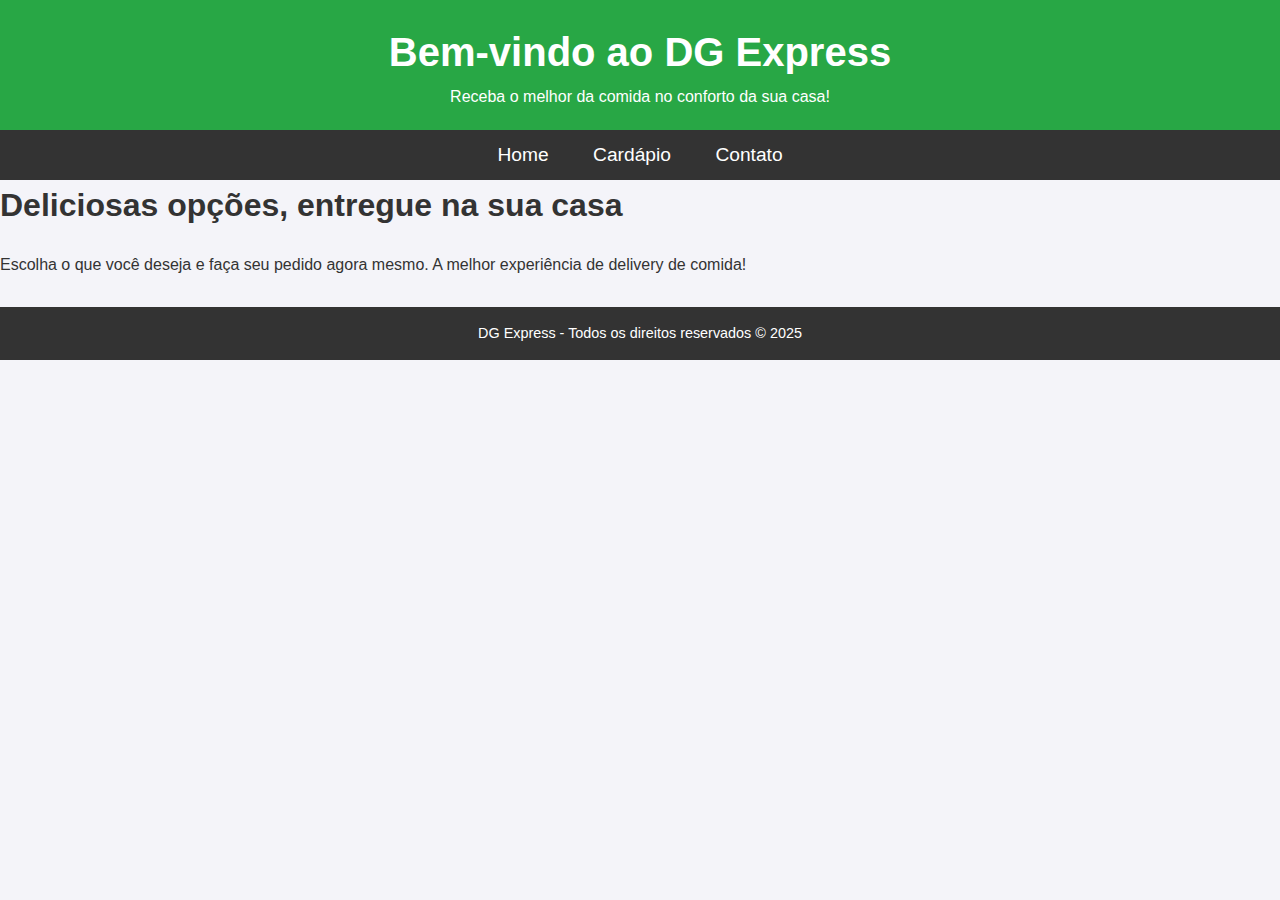
<file: index.html>
<!DOCTYPE html>
<html lang="pt-br">
<head>
    <meta charset="UTF-8">
    <meta name="viewport" content="width=device-width, initial-scale=1.0">
    <title>Home - DG Express</title>
    <link rel="stylesheet" href="./css/styles.css">
</head>
<body>

    <header>
        <h1>Bem-vindo ao DG Express</h1>
        <p>Receba o melhor da comida no conforto da sua casa!</p>
    </header>

    <nav>
        <a href="./index.html">Home</a>
        <a href="./cardapio.html">Cardápio</a>
        <a href="./contato.html">Contato</a>
    </nav>

    <section class="home">
        <div class="container">
            <h2>Deliciosas opções, entregue na sua casa</h2>
            <p>Escolha o que você deseja e faça seu pedido agora mesmo. A melhor experiência de delivery de comida!</p>
        </div>
    </section>

    <footer>
        <p>DG Express - Todos os direitos reservados &copy; 2025</p>
    </footer>

</body>
</html>
</file>
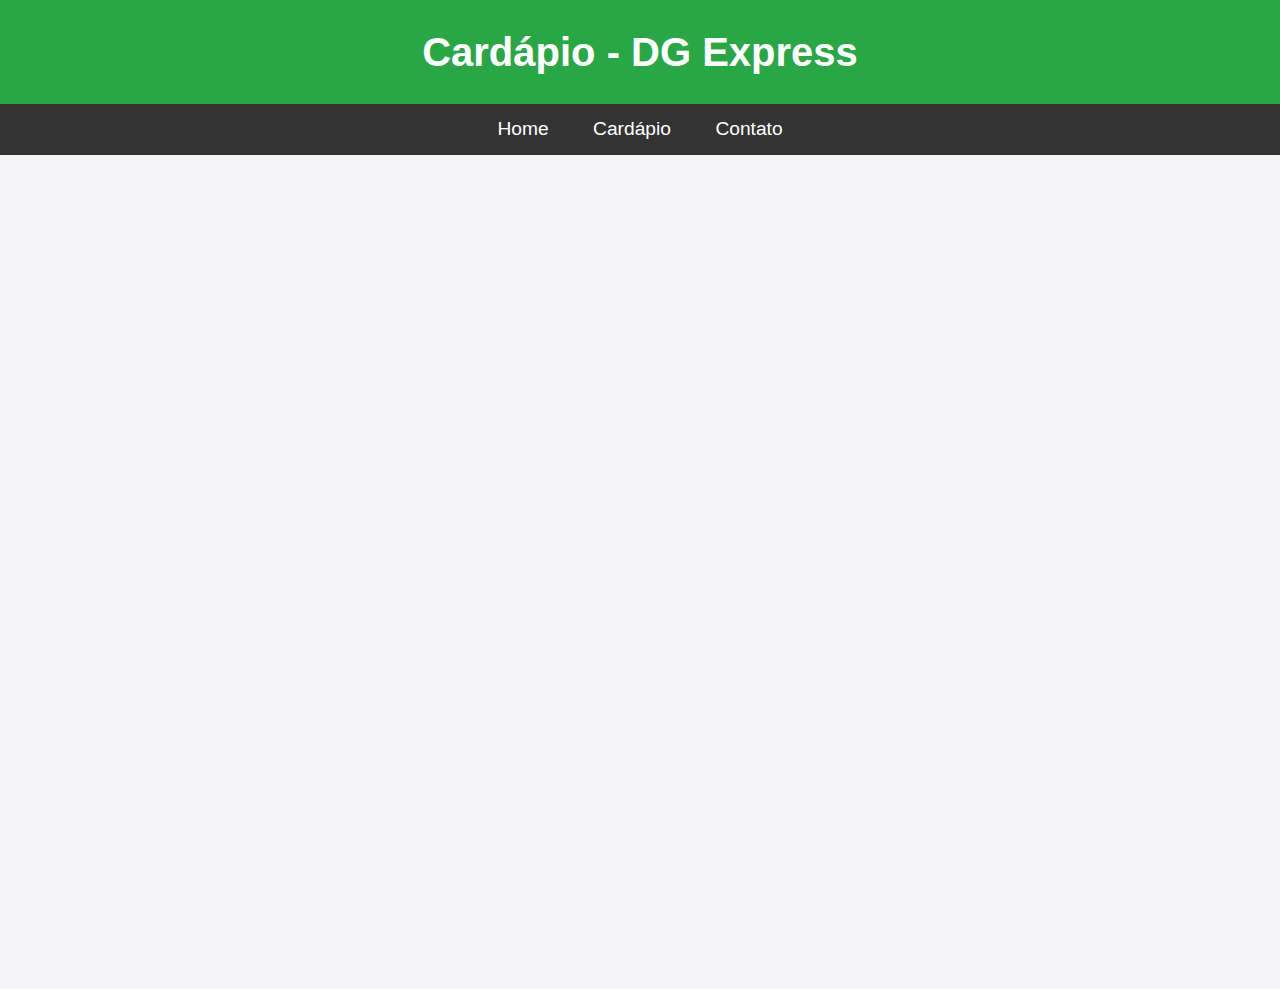
<file: cardapio.html>
<!DOCTYPE html>
<html lang="pt-br">
<head>
    <meta charset="UTF-8">
    <meta name="viewport" content="width=device-width, initial-scale=1.0">
    <title>Cardápio - DG Express</title>
    <link rel="stylesheet" href="./css/styles.css">
</head>
<body>

    <header>
        <h1>Cardápio - DG Express</h1>
    </header>

    <nav>
        <a href="./index.html">Home</a>
        <a href="./cardapio.html">Cardápio</a>
        <a href="./contato.html">Contato</a>
    </nav>

    <section id="cardapio">
        <h2>Nosso Cardápio</h2>
        <div class="item">
            <img src="./img/pizza marguerita.jpg" alt="Pizza Margherita">
            <h3>Pizza Margherita</h3>
            <p>Uma deliciosa pizza com molho de tomate, mussarela e manjericão fresco.</p>
            <p>R$ 30,00</p>
            <button class="add-to-cart" data-name="Pizza Margherita" data-price="30.00">Adicionar ao Carrinho</button>
        </div>
        <div class="item">
            <img src="./img/hamburguer gourmet.jpg" alt="Hambúrguer Gourmet">
            <h3>Hambúrguer Gourmet</h3>
            <p>Hambúrguer artesanal com carne suculenta, queijo cheddar e molhos especiais.</p>
            <p>R$ 25,00</p>
            <button class="add-to-cart" data-name="Hambúrguer Gourmet" data-price="25.00">Adicionar ao Carrinho</button>
        </div>
        <div class="item">
            <img src="./img/temaki.jpg" alt="Temaki">
            <h3>Temaki</h3>
            <p>Temaki de salmão fresco com arroz e algas crocantes.</p>
            <p>R$ 15,00</p>
            <button class="add-to-cart" data-name="Temaki" data-price="15.00">Adicionar ao Carrinho</button>
        </div>
        <a href="./carrinho.html" class="view-cart">Ver Carrinho</a>
    </section>
    <script src="./js/script.js"></script>

</body>
</html>
</file>
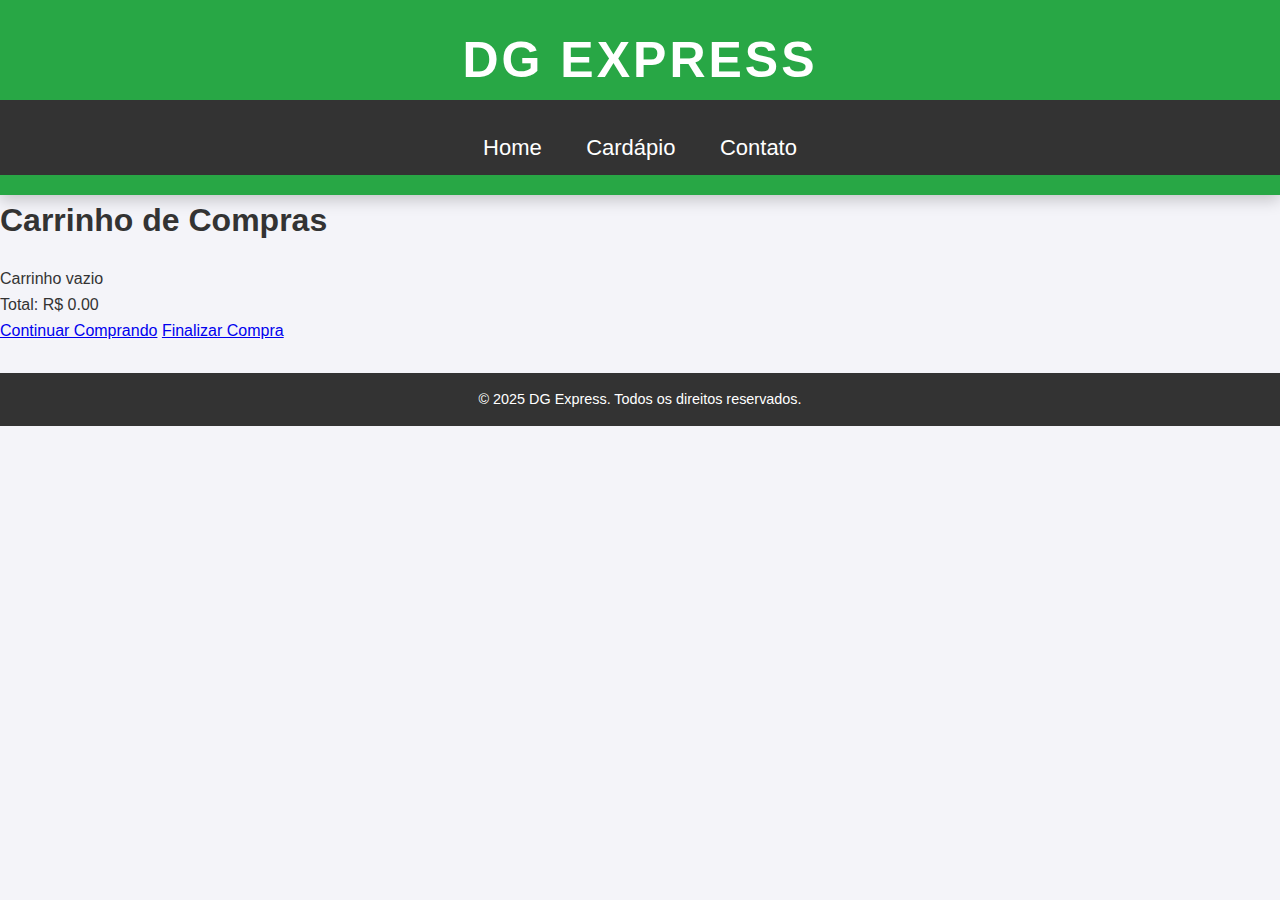
<file: carrinho.html>
<!DOCTYPE html>
<html lang="pt-br">

<head>
    <meta charset="UTF-8">
    <meta name="viewport" content="width=device-width, initial-scale=1.0">
    <meta http-equiv="X-UA-Compatible" content="ie=edge">
    <title>Carrinho de Compras</title>
    <link rel="stylesheet" href="./css/styles.css">
</head>

<body>
    <header>
        <div class="logo">
            <h1>DG Express</h1>
        </div>
        <nav>
            <ul>
                <li>
                <a href="./index.html">Home</a>
                <a href="./cardapio.html">Cardápio</a>
                <a href="./contato.html">Contato</a>
                </li>
            </ul>
        </nav>
    </header>

    <section id="carrinho">
        <h2>Carrinho de Compras</h2>
        <!-- Área onde os itens do carrinho serão exibidos -->
        <div id="cart-items"></div>

        <!-- Exibição do total -->
        <p id="cart-total">Total: R$ 0,00</p>

        <!-- Botões para continuar comprando ou finalizar a compra -->
        <div class="cart-actions">
            <a href="./index.html" class="btn">Continuar Comprando</a>
            <a href="./checkout.html" class="btn checkout-btn">Finalizar Compra</a>
        </div>
    </section>

    <footer>
        <p>&copy; 2025 DG Express. Todos os direitos reservados.</p>
    </footer>

    <!-- Script JavaScript para manipulação do carrinho -->
    <script src="./js/script.js"></script>
</body>

</html>
</file>
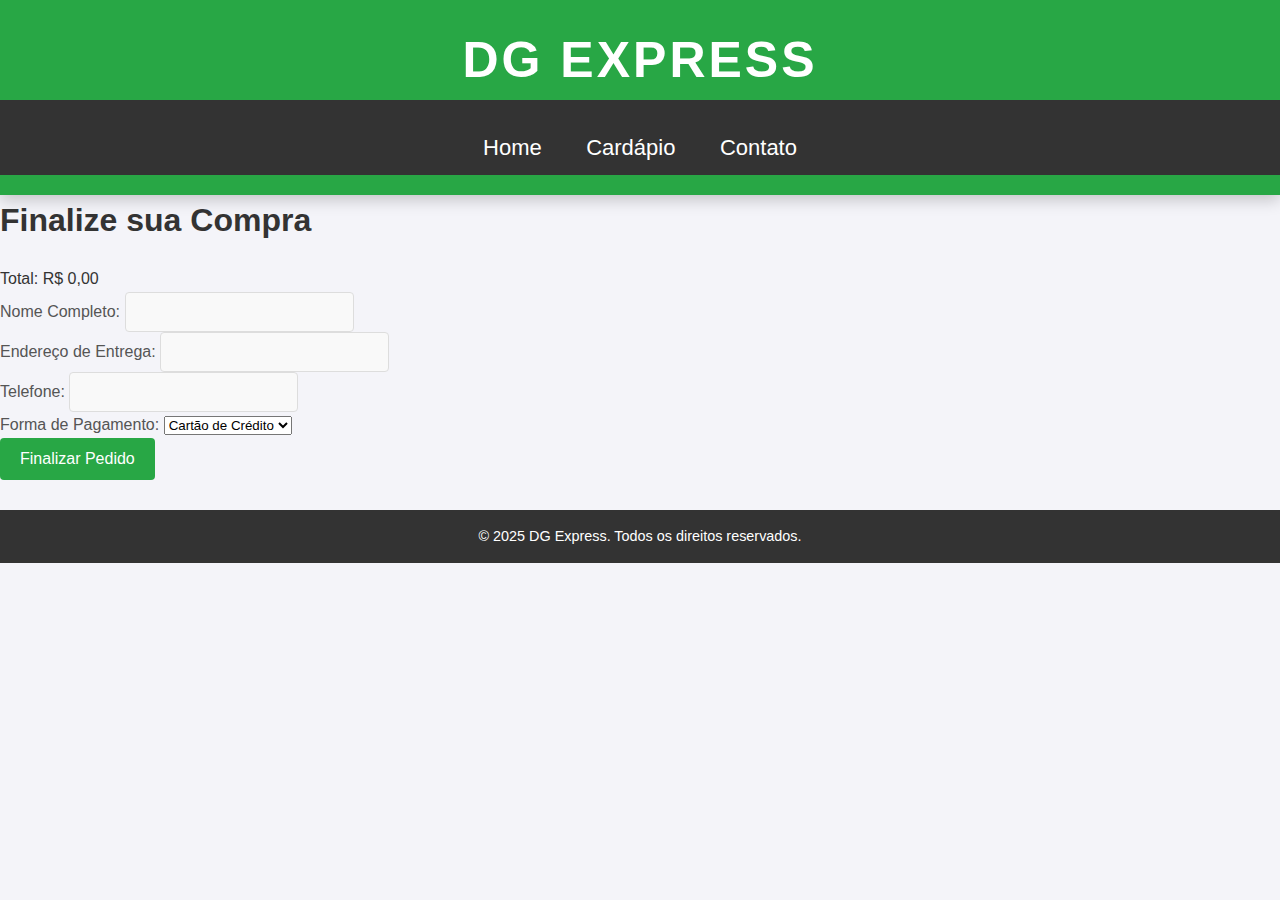
<file: checkout.html>
<!DOCTYPE html>
<html lang="pt-br">

<head>
    <meta charset="UTF-8">
    <meta name="viewport" content="width=device-width, initial-scale=1.0">
    <meta http-equiv="X-UA-Compatible" content="ie=edge">
    <title>Finalizar Compra</title>
    <link rel="stylesheet" href="./css/styles.css">
</head>

<body>
    <header>
        <div class="logo">
            <h1>DG Express</h1>
        </div>
        <nav>
            <ul>
                <li>
                <a href="./index.html">Home</a>
                <a href="./cardapio.html">Cardápio</a>
                <a href="./contato.html">Contato</a>
                </li>
            </ul>
        </nav>
    </header>

    <section id="checkout">
        <h2>Finalize sua Compra</h2>

        <!-- Exibe os itens do carrinho -->
        <div id="checkout-items">
            <!-- Os itens do carrinho serão exibidos aqui -->
        </div>

        <!-- Exibe o total -->
        <p id="checkout-total">Total: R$ 0,00</p>

        <!-- Formulário para dados de entrega -->
        <form id="checkout-form">
            <div class="form-group">
                <label for="name">Nome Completo:</label>
                <input type="text" id="name" name="name" required>
            </div>
            <div class="form-group">
                <label for="address">Endereço de Entrega:</label>
                <input type="text" id="address" name="address" required>
            </div>
            <div class="form-group">
                <label for="phone">Telefone:</label>
                <input type="text" id="phone" name="phone" required>
            </div>
            <div class="form-group">
                <label for="payment">Forma de Pagamento:</label>
                <select id="payment" name="payment" required>
                    <option value="credit-card">Cartão de Crédito</option>
                    <option value="debit-card">Cartão de Débito</option>
                    <option value="pix">PIX</option>
                </select>
            </div>
            <button type="submit" class="btn">Finalizar Pedido</button>
        </form>
    </section>

    <footer>
        <p>&copy; 2025 DG Express. Todos os direitos reservados.</p>
    </footer>

    <script src="./js/script.js"></script>
    <script src="./js/checkout.js"></script>
</body>

</html>
</file>
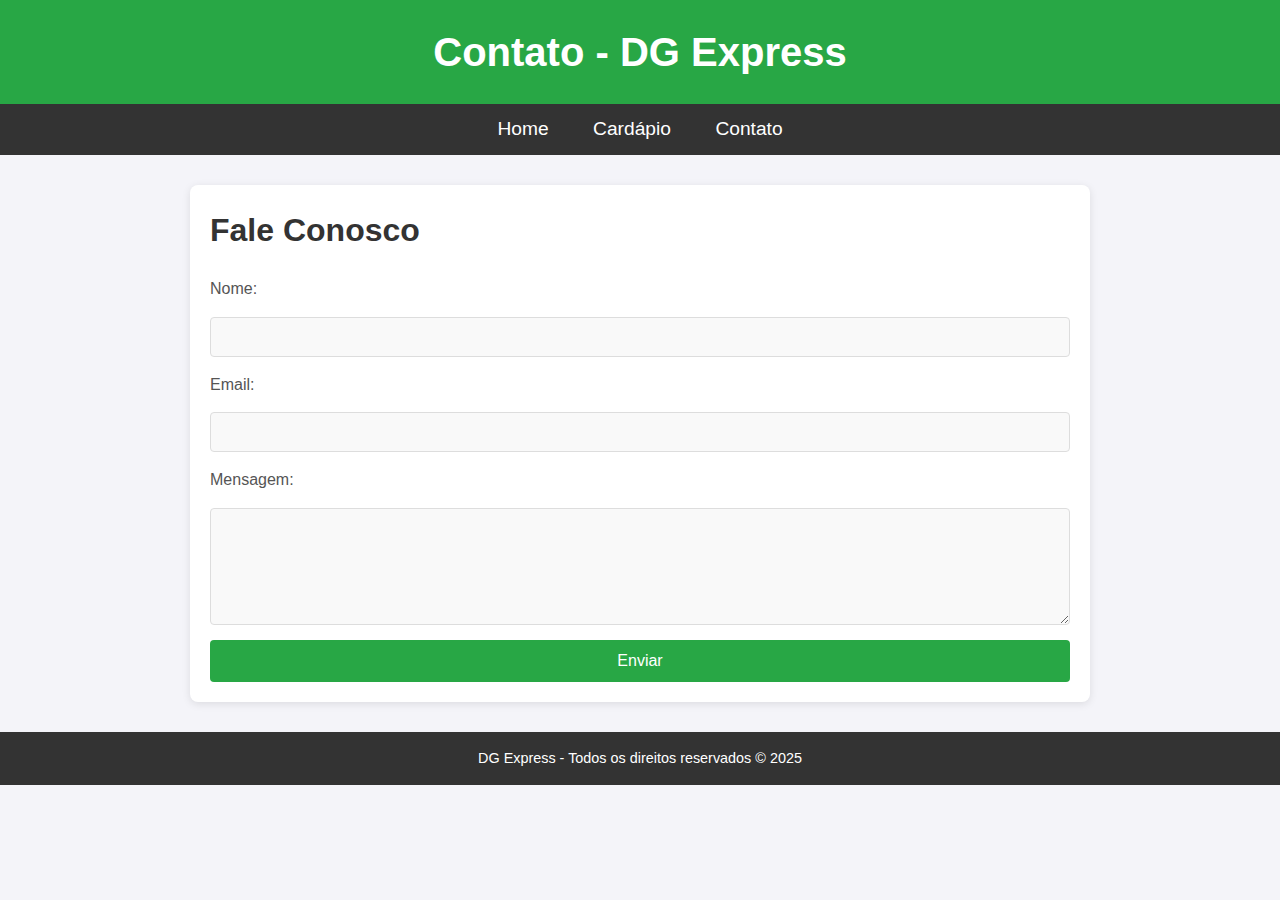
<file: contato.html>
<!DOCTYPE html>
<html lang="pt-br">
<head>
    <meta charset="UTF-8">
    <meta name="viewport" content="width=device-width, initial-scale=1.0">
    <title>Contato - DG Express</title>
    <link rel="stylesheet" href="./css/styles.css">
</head>
<body>

    <header>
        <h1>Contato - DG Express</h1>
    </header>

    <nav>
        <a href="./index.html">Home</a>
        <a href="./cardapio.html">Cardápio</a>
        <a href="./contato.html">Contato</a>
    </nav>
    <section id="contato" class="container">
        <h2>Fale Conosco</h2>
        <div class="formulario">
            <form action="#">
                <label for="nome">Nome:</label>
                <input type="text" id="nome" name="nome" required>

                <label for="email">Email:</label>
                <input type="email" id="email" name="email" required>

                <label for="mensagem">Mensagem:</label>
                <textarea id="mensagem" name="mensagem" rows="5" required></textarea>

                <button type="submit">Enviar</button>
            </form>
        </div>
    </section>

    <footer>
        <p>DG Express - Todos os direitos reservados &copy; 2025</p>
    </footer>

</body>
</html>
</file>
<file: css/styles.css>
/* Reset básico */
* {
    margin: 0;
    padding: 0;
    box-sizing: border-box;
}

body {
    font-family: 'Arial', sans-serif;
    background-color: #fff;
    color: #333;
    overflow-x: hidden;
    animation: fadeIn 1s forwards;
    font-size: 16px;
}

/* Animação de Fade-in */
@keyframes fadeIn {
    0% {
        opacity: 0;
    }
    100% {
        opacity: 1;
    }
}

/* Cabeçalho */
header {
    background-color: #ff6f00; /* Laranja vibrante */
    color: #fff;
    padding: 40px 50px;
    text-align: center;
    box-shadow: 0 5px 15px rgba(0, 0, 0, 0.2);
}

header .logo h1 {
    font-size: 50px;
    font-weight: bold;
    letter-spacing: 3px;
    text-transform: uppercase;
    margin: 0;
    color: #fff;
}

header nav ul {
    list-style: none;
    padding: 0;
    margin-top: 20px;
    display: flex;
    justify-content: center;
    gap: 40px;
}

header nav ul li {
    display: inline-block;
}

header nav ul li a {
    color: #fff;
    text-decoration: none;
    font-size: 22px;
    font-weight: 500;
    position: relative;
    transition: color 0.3s ease, transform 0.3s ease;
}

header nav ul li a:hover {
    color: #ffcc00; /* Amarelo forte */
    transform: scale(1.1);
}

header nav ul li a::after {
    content: "";
    position: absolute;
    bottom: -5px;
    left: 0;
    width: 100%;
    height: 2px;
    background-color: #ffcc00;
    transform: scaleX(0);
    transition: transform 0.3s ease-in-out;
}

header h1:hover::after {
    transform: scaleX(1);
}

/* Seção do Cardápio */
#cardapio {
    padding: 60px 20px;
    max-width: 1200px;
    margin: 0 auto;
    text-align: center;
    opacity: 0;
    animation: fadeInUp 1.5s ease-out forwards;
}

@keyframes fadeInUp {
    0% {
        opacity: 0;
        transform: translateY(20px);
    }
    100% {
        opacity: 1;
        transform: translateY(0);
    }
}

#cardapio h2 {
    font-size: 100px;
    margin-bottom: 20px;
    color: #ff6f00;
    font-weight: bold;
    text-transform: uppercase;
}

#cardapio p {
    font-size: 20px;
    color: #777;
    margin-bottom: 40px;
    line-height: 1.6;
    font-weight: 300;
}

/* Flexbox para os itens do cardápio */
section#cardapio {
    display: flex;
    flex-wrap: wrap;
    justify-content: space-between;
    gap: 30px;
    padding: 0 20px;
}

div.item {
    background-color: #fff;
    border-radius: 12px;
    overflow: hidden;
    box-shadow: 0 10px 30px rgba(0, 0, 0, 0.1);
    transition: transform 0.3s ease, box-shadow 0.3s ease, filter 0.3s ease;
    cursor: pointer;
    flex: 1 1 calc(33.33% - 30px);
    max-width: calc(33.33% - 30px);
    position: relative;
    transition: transform 0.3s ease-in-out;
}

div.item:hover {
    transform: scale(1.05);
    box-shadow: 0 15px 40px rgba(0, 0, 0, 0.2);
    filter: brightness(1.1);
}

div.item img {
    width: 100%;
    height: 250px;
    object-fit: cover;
    object-position: center;
    transition: transform 0.3s ease;
}

div.item:hover img {
    transform: scale(1.1); /* Aumentar imagem no hover */
}

div.item .content {
    padding: 25px;
    text-align: center;
}

div.item h3 {
    font-size: 26px;
    margin-bottom: 10px;
    color: #333;
    font-weight: 600;
}

div.item p {
    font-size: 16px;
    color: #555;
    margin-bottom: 15px;
}

div.item .price {
    font-size: 24px;
    font-weight: bold;
    color: #ff6f00; /* Laranja vibrante */
    margin-bottom: 15px;
}

div.item .add-to-cart {
    background-color: #ffcc00; /* Amarelo */
    color: #333;
    padding: 12px 30px;
    border: none;
    border-radius: 5px;
    font-size: 18px;
    cursor: pointer;
    transition: background-color 0.3s ease, transform 0.3s ease;
}

div.item .add-to-cart:hover {
    background-color: #ff6f00;
    color: #fff;
    transform: scale(1.05);
}

/* Rodapé */
footer {
    text-align: center;
    padding: 40px 20px;
    background-color: #2d2d2d;
    color: #fff;
    margin-top: 40px;
    font-size: 16px;
}

/* Responsividade */
@media (max-width: 1024px) {
    div.item {
        flex: 1 1 calc(50% - 30px); /* Em telas médias, os itens ocupam 50% da largura */
        max-width: calc(50% - 30px);
    }
}

@media (max-width: 768px) {
    div.item {
        flex: 1 1 calc(100% - 30px); /* Em telas menores, os itens ocupam 100% da largura */
        max-width: calc(100% - 30px);
    }
}

/* Botões de adicionar ao carrinho */
div.item .add-to-cart {
    background: linear-gradient(135deg, #ffcc00, #ff6f00); /* Gradiente de Amarelo para Laranja */
    color: #fff;
    padding: 15px 40px;
    border: none;
    border-radius: 50px; /* Bordas arredondadas para um visual mais suave */
    font-size: 18px;
    font-weight: bold;
    cursor: pointer;
    text-transform: uppercase;
    letter-spacing: 1px;
    box-shadow: 0 4px 8px rgba(0, 0, 0, 0.1); /* Sombra suave para dar profundidade */
    transition: all 0.3s ease; /* Transição suave */
}

/* Efeito de Hover nos Botões */
div.item .add-to-cart:hover {
    background: linear-gradient(135deg, #ff6f00, #ffcc00); /* Inversão do gradiente no hover */
    transform: scale(1.1); /* Aumenta o tamanho no hover */
    box-shadow: 0 8px 16px rgba(0, 0, 0, 0.2); /* Sombra mais forte */
    color: #333; /* Muda a cor do texto para um tom mais escuro */
}

/* Efeito de Focus no Botão */
div.item .add-to-cart:focus {
    outline: none; /* Remove a borda padrão do foco */
    box-shadow: 0 0 10px 3px rgba(255, 99, 0, 0.8); /* Brilho laranja no foco */
}

/* Animação de pulsar ao passar o mouse */
div.item .add-to-cart:active {
    transform: scale(0.98); /* Leve diminuição do tamanho quando o botão é pressionado */
    box-shadow: 0 4px 12px rgba(0, 0, 0, 0.1);
}

/* Adicionando sombra e animação nos botões */
div.item .add-to-cart {
    transition: transform 0.2s ease, background 0.4s ease, box-shadow 0.3s ease;
}

div.item .add-to-cart:hover {
    transform: scale(1.1); /* Aumenta de tamanho ao passar o mouse */
    box-shadow: 0 8px 20px rgba(0, 0, 0, 0.15);
}

/* Resetando alguns estilos padrões */
* {
    margin: 0;
    padding: 0;
    box-sizing: border-box;
}

/* Estilos gerais do corpo */
body {
    font-family: Arial, sans-serif;
    background-color: #f4f4f9;
    color: #333;
    line-height: 1.6;
}

/* Estilo do header */
header {
    background-color: #28a745;
    color: white;
    text-align: center;
    padding: 20px 0;
}

h1 {
    font-size: 2.5rem;
}

/* Estilo da navegação */
nav {
    background-color: #333;
    padding: 10px 0;
    text-align: center;
}

nav a {
    color: white;
    text-decoration: none;
    margin: 0 20px;
    font-size: 1.2rem;
}

nav a:hover {
    color: #28a745;
}

/* Estilo da seção de contato */
#contato {
    max-width: 900px;
    margin: 30px auto;
    padding: 20px;
    background-color: white;
    border-radius: 8px;
    box-shadow: 0 2px 8px rgba(0, 0, 0, 0.1);
}

h2 {
    font-size: 2rem;
    color: #333;
    margin-bottom: 20px;
}

/* Estilo do formulário */
.formulario form {
    display: flex;
    flex-direction: column;
    gap: 15px;
}

label {
    font-size: 1rem;
    color: #555;
}

input, textarea {
    padding: 10px;
    font-size: 1rem;
    border: 1px solid #ddd;
    border-radius: 4px;
    background-color: #f9f9f9;
}

input:focus, textarea:focus {
    outline: none;
    border-color: #28a745;
    background-color: #e9f7e9;
}

button {
    background-color: #28a745;
    color: white;
    padding: 12px 20px;
    border: none;
    border-radius: 4px;
    font-size: 1rem;
    cursor: pointer;
    transition: background-color 0.3s;
}

button:hover {
    background-color: #218838;
}

/* Estilo do rodapé */
footer {
    background-color: #333;
    color: white;
    text-align: center;
    padding: 15px 0;
    margin-top: 30px;
}

footer p {
    font-size: 0.9rem;
}
</file>
